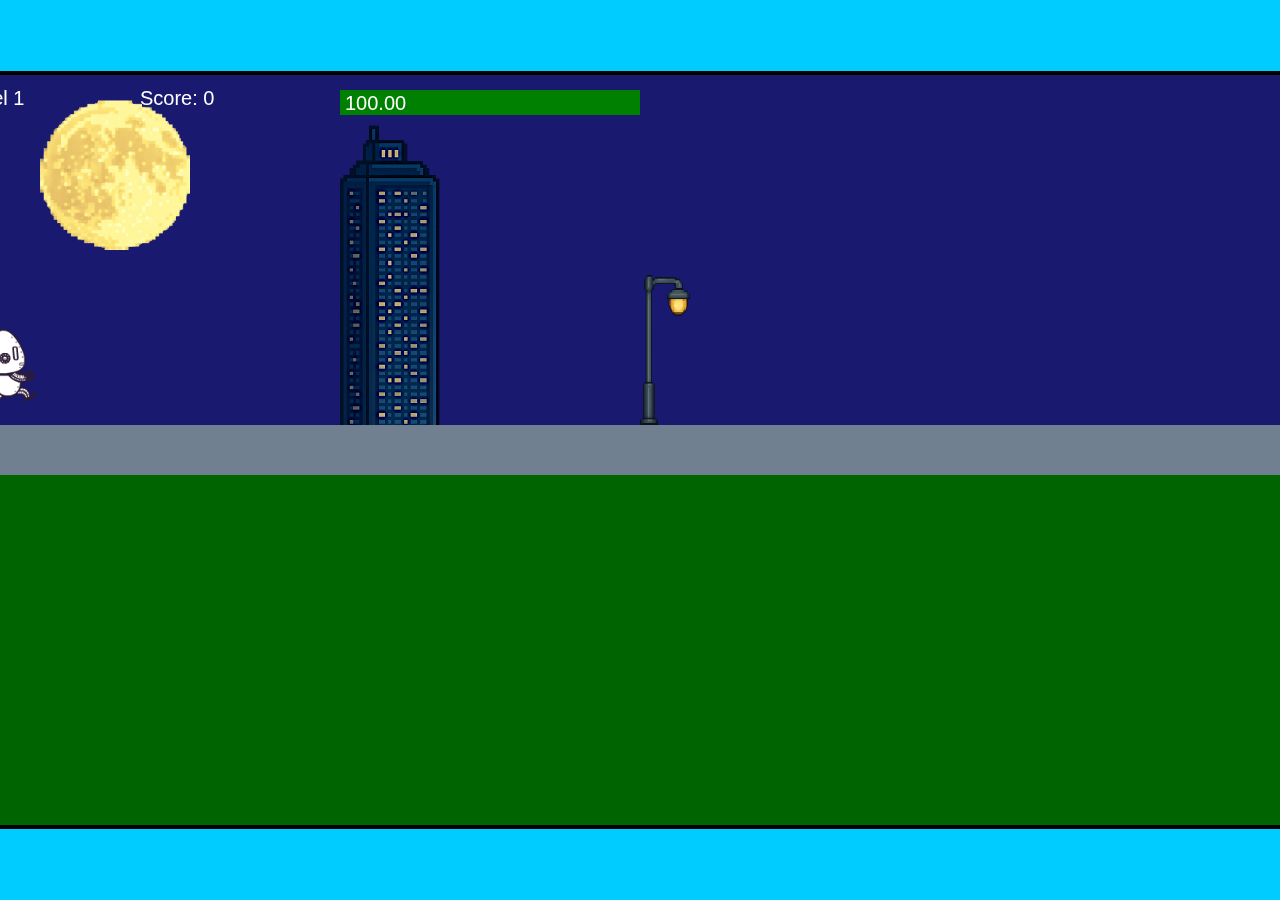
<file: fsd-projects/runtime/index.html>
<!DOCTYPE html>
<html lang="en">
  <head>
    <meta charset="UTF-8" />
    <meta name="viewport" content="width=device-width, initial-scale=1.0" />
    <title>Runtime Neo</title>
    <link rel="stylesheet" href="runtime.css" />
    <script src="https://code.jquery.com/jquery-3.1.0.js"></script>
    <script src="setup.js"></script>
    <script src="levels.js"></script>
    <script src="scenery.js"></script>
    <script src="student.js"></script>
    <script src="main.js"></script>
  </head>
  <body id="body">
    <canvas id="gameCanvas" width="1400" height="750"></canvas>
    <img id="player" src="images/halle.png" />
    <img id="projectile" src="images/projectile.png" />
    <img id="basicPlatform" src="images/interactable/basicPlatform.png" />
    <img id="spikes" src="images/interactable/spikes.png" />
    <img id="bug" src="images/interactable/bug.png" />
    <img id="healthUp" src="images/interactable/healthUp.png" />
    <img id="flag" src="images/interactable/flag.png" />
    <img id="moon" src="images/backgrounds/moon.png" />
    <img id="building" src="images/backgrounds/building.png" />
    <img id="lamp" src="images/backgrounds/lamp.png" />
  </body>
</html>
</file>
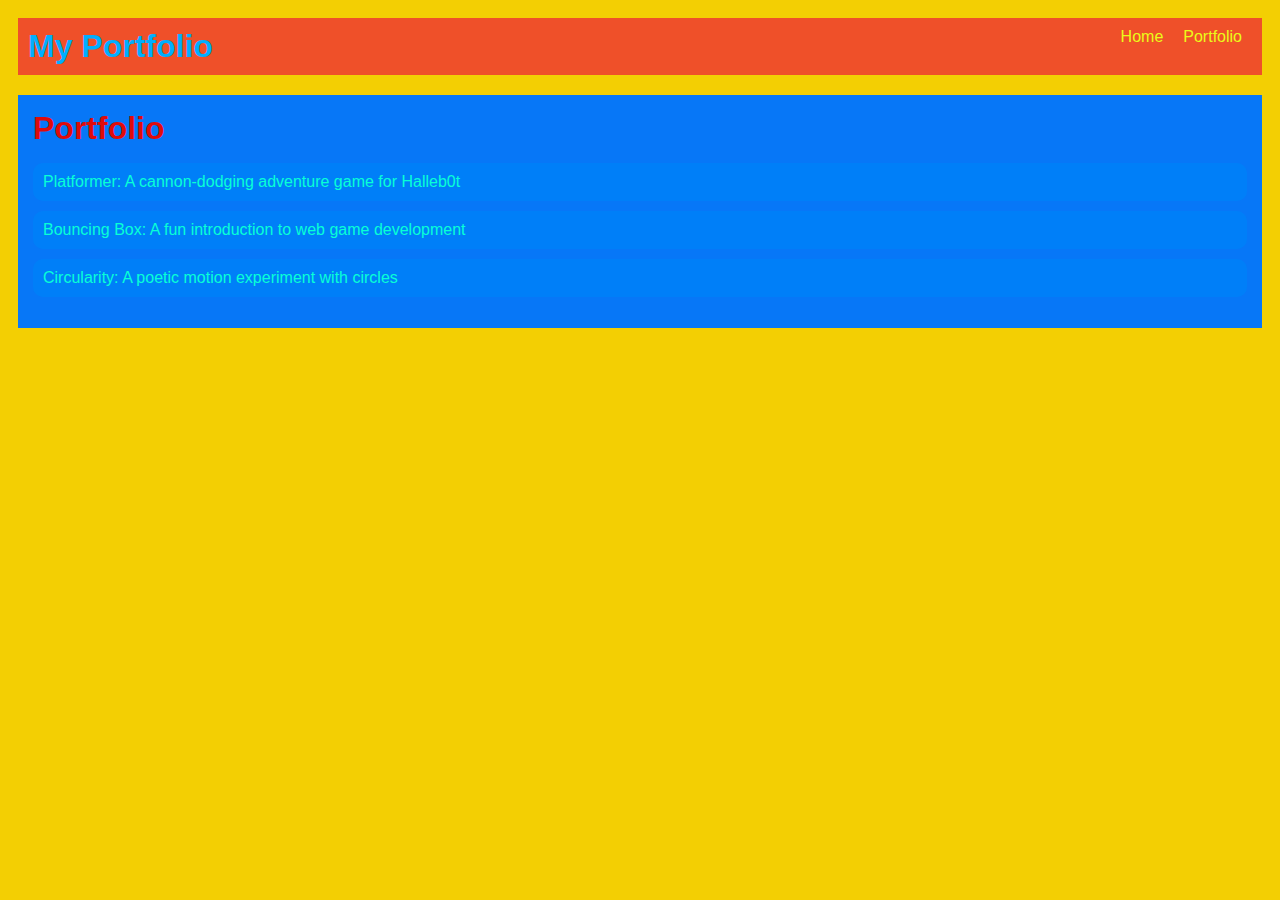
<file: portfolo.html>
<!DOCTYPE html>
<html>
    <head>
        <title>My Portfolio</title>
        <link rel="stylesheet" href="style.css" />
    </head>
    <body>
        <!-- All content goes here -->
        <div id="all contents">
            <nav>
                <h1>My Portfolio</h1>
                <ul id="nav-ul">
                    <li class="nav-li">
                        <a href="index.html">Home</a>
                    </li>   
                    <li class="nav-li">
                        <a href ="portfolio.html">Portfolio</a>
                    </li>
                </ul>
            </nav> 
            <main>
                <div class="content">
                    <h1>Portfolio</h1>
                    <ul id="portfolio">
                        <li>
                            <a href="fsd-projects/platformer/">Platformer: A cannon-dodging adventure game for Halleb0t</a>
                        </li>
                        <li>
                            <a href="fsd-projects/bouncing-box/">Bouncing Box: A fun introduction to web game development</a>
                        </li>
                        <li>
                            <a href="fsd-projects/circularity/">Circularity: A poetic motion experiment with circles</a>
                        </li>
                    </ul>
                </div>
            </main>
        </div>
    </body>
</html>
</file>
<file: fsd-projects/runtime/runtime.css>
/* runtime.css */
/* Styles for Runtime Neo auto-runner game */

img {
  display: none;
}

#gameCanvas {
  position: absolute;
  border: 4px solid #000;
  top: 50%;
  left: 50%;
  transform: translate(-50%, -50%);
}

body {
  margin: 0;
  background-color: #00ccff;
  font-family: Arial, sans-serif;
  text-align: center;
  overflow: hidden;
}
</file>
<file: style.css>
body {
  background: rgb(243, 207, 3);
  color: rgb(45, 45, 45);
  padding: 10px;
  font-family: Arial, sans-serif;
}

#all-contents {
  max-width: 800px;
  margin: auto;
}

/* navigation menu */
nav {
  background: rgb(239, 80, 41);
  margin: 0 auto;
  display: flex;
  padding: 10px;
  margin-bottom: 20px;
}

h1 {
  display: flex;
  align-items: center;
  color: rgb(1, 174, 255);
  flex: 1;
  margin: 0;
}

#nav-ul {
  list-style-type: none;
  margin: 0;
  padding: 0;
  display: flex;
}

.nav-li {
  display: inline-block;
  padding: 0 10px;
}

a {
  text-decoration: none;
  color: #ebfa19;
}

/* image gallery grid */
.gallery {
  display: grid;
  grid-template-columns: repeat(auto-fit, minmax(250px, 1fr));
  gap: 15px;
  padding: 20px;
  max-width: 1200px;
  margin: 0 auto;
}

.gallery-img {
  width: 100%;
  height: auto;
  border-radius: 8px;
  box-shadow: 0 4px 6px rgba(0, 0, 0, 0.1);
  transition:
    transform 0.3s ease,
    box-shadow 0.3s ease;
  cursor: pointer;
  object-fit: cover;
  aspect-ratio: 1 / 1;
}

.gallery-img:hover {
  transform: scale(1.05);
  box-shadow: 0 8px 12px rgba(0, 0, 0, 0.2);
}

/* Lightbox modal */
.lightbox {
  display: none;
  position: fixed;
  z-index: 1000;
  left: 0;
  top: 0;
  width: 100%;
  height: 100%;
  background-color: rgba(0, 0, 0, 0.9);
  animation: fadeIn 0.3s ease;
}

@keyframes fadeIn {
  from {
    opacity: 0;
  }
  to {
    opacity: 1;
  }
}

.lightbox-img {
  position: absolute;
  top: 50%;
  left: 50%;
  transform: translate(-50%, -50%);
  max-width: 90%;
  max-height: 90%;
  object-fit: contain;
  animation: zoomIn 0.3s ease;
}

@keyframes zoomIn {
  from {
    transform: translate(-50%, -50%) scale(0.8);
    opacity: 0;
  }
  to {
    transform: translate(-50%, -50%) scale(1);
    opacity: 1;
  }
}

.lightbox-container {
  position: absolute;
  top: 0;
  left: 0;
  width: 100%;
  height: 100%;
  display: flex;
  align-items: center;
  justify-content: center;
  overflow: hidden;
  cursor: grab;
}

.lightbox-container:active {
  cursor: grabbing;
}

.lightbox-img {
  position: absolute;
  top: 50%;
  left: 50%;
  transform: translate(-50%, -50%) scale(1);
  max-width: 90%;
  max-height: 90%;
  object-fit: contain;
  animation: zoomIn 0.3s ease;
  cursor: zoom-in;
  transition: transform 0.2s ease;
}

.zoom-controls {
  position: absolute;
  bottom: 30px;
  left: 50%;
  transform: translateX(-50%);
  display: flex;
  align-items: center;
  gap: 15px;
  background-color: rgba(0, 0, 0, 0.7);
  padding: 10px 20px;
  border-radius: 30px;
  z-index: 1002;
}

.zoom-btn {
  width: 40px;
  height: 40px;
  border-radius: 50%;
  border: none;
  background-color: rgba(255, 255, 255, 0.2);
  color: white;
  font-size: 24px;
  cursor: pointer;
  transition:
    background-color 0.3s ease,
    transform 0.1s ease;
  display: flex;
  align-items: center;
  justify-content: center;
}

.zoom-btn:hover {
  background-color: rgba(255, 255, 255, 0.4);
}

.zoom-btn:active {
  transform: scale(0.95);
}

.zoom-level {
  color: white;
  font-weight: bold;
  min-width: 50px;
  text-align: center;
  font-size: 14px;
}

.close {
  position: absolute;
  top: 30px;
  right: 40px;
  color: white;
  font-size: 40px;
  font-weight: bold;
  cursor: pointer;
  transition: color 0.3s ease;
  z-index: 1001;
}

.close:hover {
  color: #ff5555;
}

/* main container area beneath menu */
main {
  background: rgb(7, 119, 247);
  display: flex;
  margin-top: 20px;
}

.sidebar {
  margin-right: 25px;
  padding: 10px;
}

.sidebar-img {
  width: 200px;
}

.content {
  flex: 1;
  padding: 15px;
}

/* interests section styles */
#interests {
  border: 4px rgb(81, 207, 31) ridge;
  padding: 8px;
  margin-top: 20px;
}

h2,
h3 {
  margin: 0px;
}

/* Portfolio styles */
.content h1 {
  color: rgb(223, 11, 11);
}

#portfolio {
  list-style-type: none;
  padding-left: 0;
}

#portfolio li {
  background: #0080f8f8;
  padding: 10px;
  border-radius: 10px;
  margin-bottom: 10px;
}

#portfolio li:hover {
  background: #000000;
}

#portfolio a {
  text-decoration: none;
  color: #08ffd6;
}
</file>
